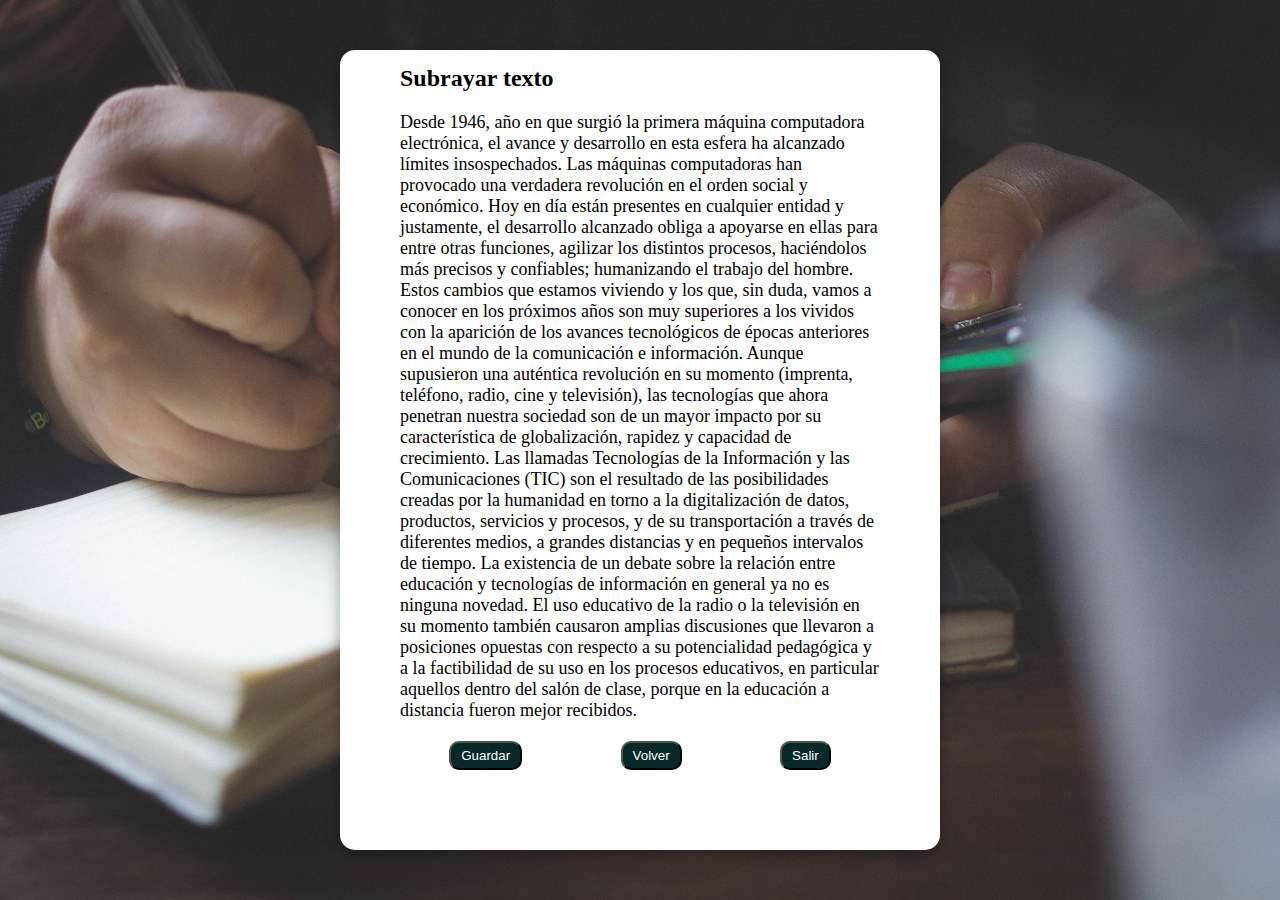
<file: highlighter.html>
<!DOCTYPE html>
<html lang="es">
  <head>
    <meta charset="UTF-8" />
    <meta http-equiv="X-UA-Compatible" content="IE=edge" />
    <meta name="viewport" content="width=device-width, initial-scale=1.0" />
    <link rel="stylesheet" href="./CSS/highlighter.css" />
    <title>Subrayado</title>
  </head>
  <body>
    <main>
      <section id="main">
        <h2 class="highlight ">Subrayar texto</h2>
        <div class="text">
          <p class="highlight ">
            Desde 1946, año en que surgió la primera máquina computadora electrónica, el avance y desarrollo en esta esfera ha alcanzado límites insospechados. Las máquinas computadoras han provocado una verdadera revolución en el orden social y económico. Hoy en día están presentes en cualquier entidad y justamente, el desarrollo alcanzado obliga a apoyarse en ellas para entre otras funciones, agilizar los distintos procesos, haciéndolos más precisos y confiables; humanizando el trabajo del hombre. Estos cambios que estamos viviendo y los que, sin duda, vamos a conocer en los próximos años son muy superiores a los vividos con la aparición de los avances tecnológicos de épocas anteriores en el mundo de la comunicación e información. Aunque supusieron una auténtica revolución en su momento (imprenta, teléfono, radio, cine y televisión), las tecnologías que ahora penetran nuestra sociedad son de un mayor impacto por su característica de globalización, rapidez y capacidad de crecimiento.

            Las llamadas Tecnologías de la Información y las Comunicaciones (TIC) son el resultado de las posibilidades creadas por la humanidad en torno a la digitalización de datos, productos, servicios y procesos, y de su transportación a través de diferentes medios, a grandes distancias y en pequeños intervalos de tiempo.

            La existencia de un debate sobre la relación entre educación y tecnologías de información en general ya no es ninguna novedad.

            El uso educativo de la radio o la televisión en su momento también causaron amplias discusiones que llevaron a posiciones opuestas con respecto a su potencialidad pedagógica y a la factibilidad de su uso en los procesos educativos, en particular aquellos dentro del salón de clase, porque en la educación a distancia fueron mejor recibidos.
          </p>
        </div>
          <div class="btns">
            <button class="btn">Guardar</button>
            <button class="btn">Volver</button>
            <button class="btn">Salir</button>
          
      </section>
    </main>
  </body>
</html>
</file>
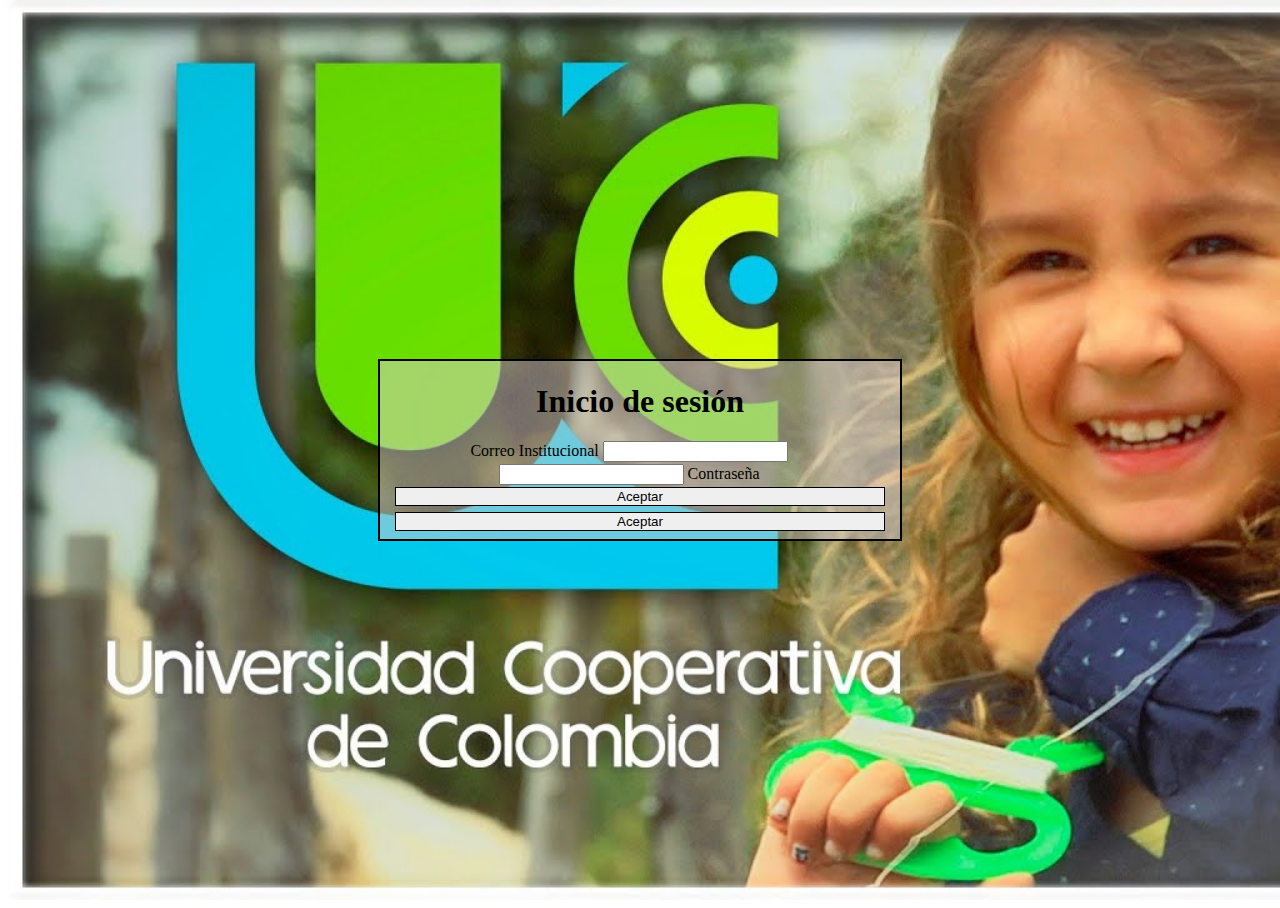
<file: Login.html>
<html>
    <head>
      <link rel="stylesheet" href="/CSS/Login.css">
      <link href="https://cdn.jsdelivr.net/npm/bootstrap@5.1.3/dist/css/bootstrap.min.css" rel="stylesheet" integrity="sha384-1BmE4kWBq78iYhFldvKuhfTAU6auU8tT94WrHftjDbrCEXSU1oBoqyl2QvZ6jIW3" crossorigin="anonymous">
      <title> LOGIN </title>
    </head>
    <body>
      <form action="">
        <div class="DivPadre">
          <div class="DivLogin">
            <div class="row align-content-center">
                <h1>Inicio de sesión </h1>
            </div>
            <div class="row">
              <div class="input-group mb-3 DivTextos">
                <span class="input-group-text">Correo Institucional</span>
                <input type="text" class="form-control" aria-label="Dollar amount (with dot and two decimal places)">
              </div>
              
              <div class="input-group DivTextos">
                <input type="text" class="form-control" aria-label="Dollar amount (with dot and two decimal places)">
                <span class="input-group-text">Contraseña</span>
              </div>
            </div>
            <div class="row justify-content-center">
              <button class="btn">Aceptar</button>
              <button class="btn">Aceptar</button>
            </div>
          </div>
        </div>
      </form>
    </body>
</html>
</file>
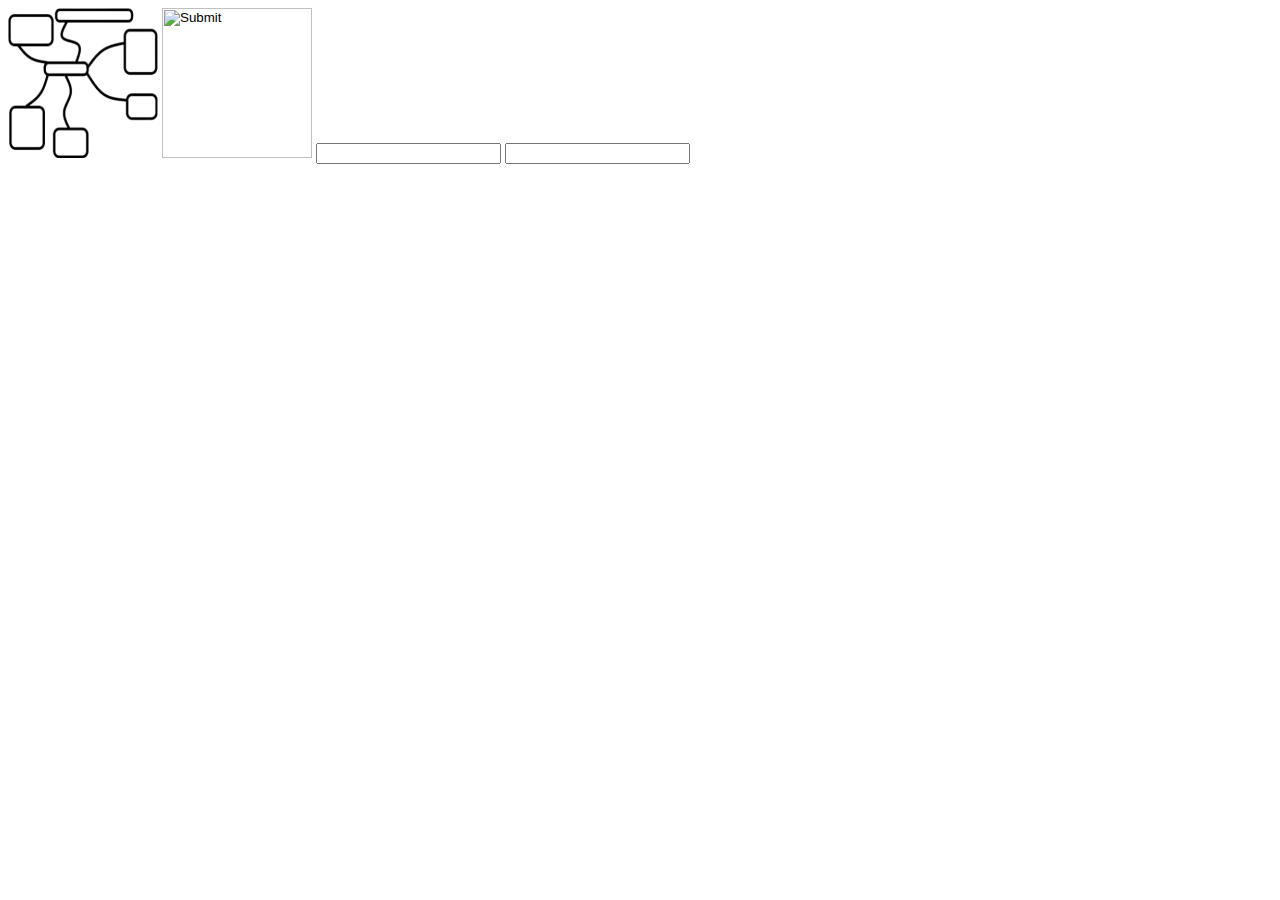
<file: menu.html>
<html>
    <head>
        <link href="/CSS/Menu.css" rel="stylesheet">
        <link href="https://cdn.jsdelivr.net/npm/bootstrap@5.1.3/dist/css/bootstrap.min.css" rel="stylesheet" integrity="sha384-1BmE4kWBq78iYhFldvKuhfTAU6auU8tT94WrHftjDbrCEXSU1oBoqyl2QvZ6jIW3" crossorigin="anonymous">
    </head>
    <body>
        <div class="container">

        </div>
        <input type="image" src="/Imagenes/imagen_2022-02-24_112931.png">
        <input type="image" src="">
        <input type="text">
        <input type="text">
    </body>
    <script src="https://cdn.jsdelivr.net/npm/bootstrap@5.1.3/dist/js/bootstrap.bundle.min.js" integrity="sha384-ka7Sk0Gln4gmtz2MlQnikT1wXgYsOg+OMhuP+IlRH9sENBO0LRn5q+8nbTov4+1p" crossorigin="anonymous"></script>
</html>
</file>
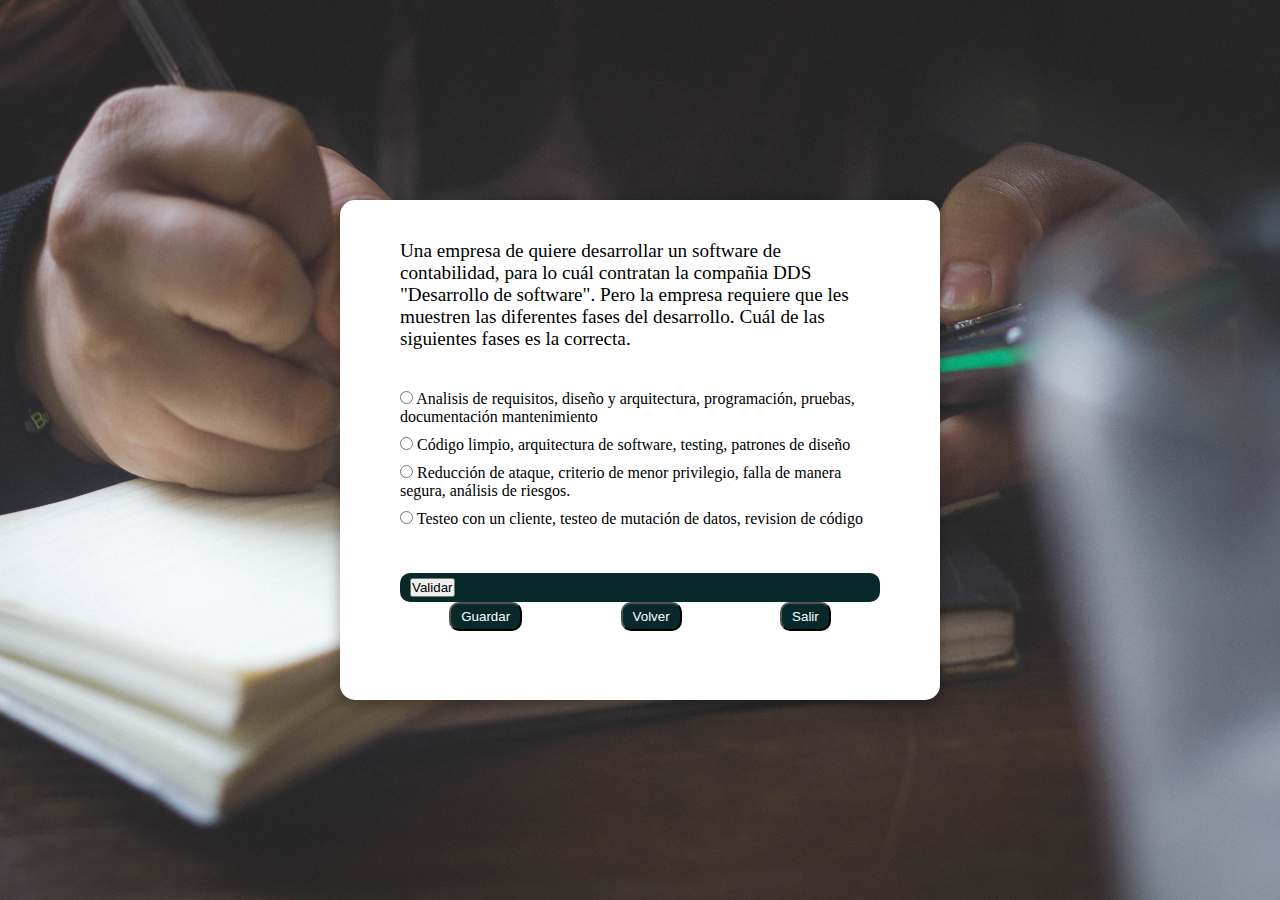
<file: test.html>
<!DOCTYPE html>
<html lang="es">
  <head>
    <meta charset="UTF-8" />
    <meta http-equiv="X-UA-Compatible" content="IE=edge" />
    <meta name="viewport" content="width=device-width, initial-scale=1.0" />
    <link rel="stylesheet" href="./CSS/test.css" />
    <title>Test</title>
  </head>
  <body>
    <main>
      <section id="main">
        <div class="text">
          <p>
            Una empresa de quiere desarrollar un software de contabilidad, para
            lo cuál contratan la compañia DDS "Desarrollo de software". Pero la
            empresa requiere que les muestren las diferentes fases del
            desarrollo. Cuál de las siguientes fases es la correcta.
          </p>
        </div>
        <div class="form">
          <form>
            <div class="input">
              <input type="radio" id="A" name="Answer" value="A" /><span>
                <label for="A"
                  >Analisis de requisitos, diseño y arquitectura, programación,
                  pruebas, documentación mantenimiento</label
                ><br />
              </span>
            </div>
            <div class="input">
              <input type="radio" id="B" name="Answer" value="B" /><span>
                <label for="B"
                  >Código limpio, arquitectura de software, testing, patrones de
                  diseño</label
                ><br />
              </span>
            </div>
            <div class="input">
              <input type="radio" id="C" name="Answer" value="C" /><span>
                <label for="C"
                  >Reducción de ataque, criterio de menor privilegio, falla de
                  manera segura, análisis de riesgos.</label
                ><br />
              </span>
            </div>
            <div class="input">
              <input type="radio" id="D" name="Answer" value="D" /><span>
                <label for="D"
                  >Testeo con un cliente, testeo de mutación de datos, revision
                  de código</label
                >
              </span>
            </div>
          </form>
        </div>
        <div class="btn">
          <button onclick="validate()" id="validate">Validar</button>
          <h3 id="correct" style="color: green"></h3>
          <h4 id="incorrect" style="color: red"></h4>
        </div>
        <div class="btns">
          <button class="btn">Guardar</button>
          <button class="btn">Volver</button>
          <button class="btn">Salir</button>
        </div>
      </section>
    </main>
    <script src="./Javascript/test.js"></script>
  </body>
</html>
</file>
<file: CSS/highlighter.css>
*,
*::after,
*::before {
  padding: 0;
  margin: 0;
  box-sizing: border-box;
}

main {
  width: 100%;
  height: 100vh;
  display: flex;
  align-items: center;
  justify-content: center;
  background-image: url("../Imagenes/test.jpeg");
  background-repeat: no-repeat;
  background-size: cover;
}
#main {
  border-radius: 15px;
  display: flex;
  flex-direction: column;
  justify-items: center;
  box-shadow: rgba(0, 0, 0, 0.35) 0px 5px 15px;
  margin: 200 auto;
  background-color: white;
  width: 600px;
  height: 800px;
  padding: 0 60px;
  gap: 20px;
}
h2 {
  margin-top: 15px;
}

p {
  font-size: large;
}

.highlight::selection {
  background-color: yellow;
}

.btns {
  display: flex;
  justify-content: space-around;
}

.btn {
  cursor: pointer;
  color: #ffff;
  border-radius: 10px;
  outline: 0;
  padding: 5px 10px;
  background-color: rgb(7, 41, 41);
}
</file>
<file: CSS/Login.css>
body
{
    background-image: url(../Imagenes/ImagenLogin.jpg);
    background-repeat: no-repeat;
    background-size: cover;
    background-attachment: fixed;
    overflow-x:scroll;
    overflow-y:hidden;
}

.DivPadre
{
    text-align: center;
    width: 100%;
    height: 100%;
    display: flex;
    justify-content: center;
    align-items: center;
}
.DivLogin
{
    border: solid 2px black;
    width: 520px;
    background-color: rgba(218, 205, 205, 0.5);
}

.DivPadre div
{
    margin: 2px;
}

.DivTextos
{
    width: 95%;
}

.DivPadre button
{
    border: solid 0.5px black;
    width: 95%;
    margin-bottom: 6px;
}

button:hover
{
    border: solid 4px green;
    background-color:rgb(114, 168, 32);
    color: brown;
}
</file>
<file: CSS/Menu.css>
input[type='image'] {
    width: 150px;
    height: 150px;
}
</file>
<file: CSS/test.css>
*,
*::after,
*::before {
  padding: 0;
  margin: 0;
  box-sizing: border-box;
}

main {
  width: 100%;
  height: 100vh;
  display: flex;
  align-items: center;
  justify-content: center;
  background-image: url("../Imagenes/test.jpeg");
  background-repeat: no-repeat;
  background-size: cover;
}

#main {
  border-radius: 15px;
  display: flex;
  flex-direction: column;
  justify-items: center;
  box-shadow: rgba(0, 0, 0, 0.35) 0px 5px 15px;
  margin: 200 auto;
  background-color: white;
  width: 600px;
  height: 500px;
  padding: 0 60px;
}

.text {
  margin: 40px auto;
  font-size: larger;
}

form {
  display: flex;
  flex-direction: column;
  gap: 10px;
  margin-bottom: 45px;
}
.btns {
  display: flex;
  justify-content: space-around;
}

.btn {
  cursor: pointer;
  color: #ffff;
  border-radius: 10px;
  outline: 0;
  padding: 5px 10px;
  background-color: rgb(7, 41, 41);
}
</file>
